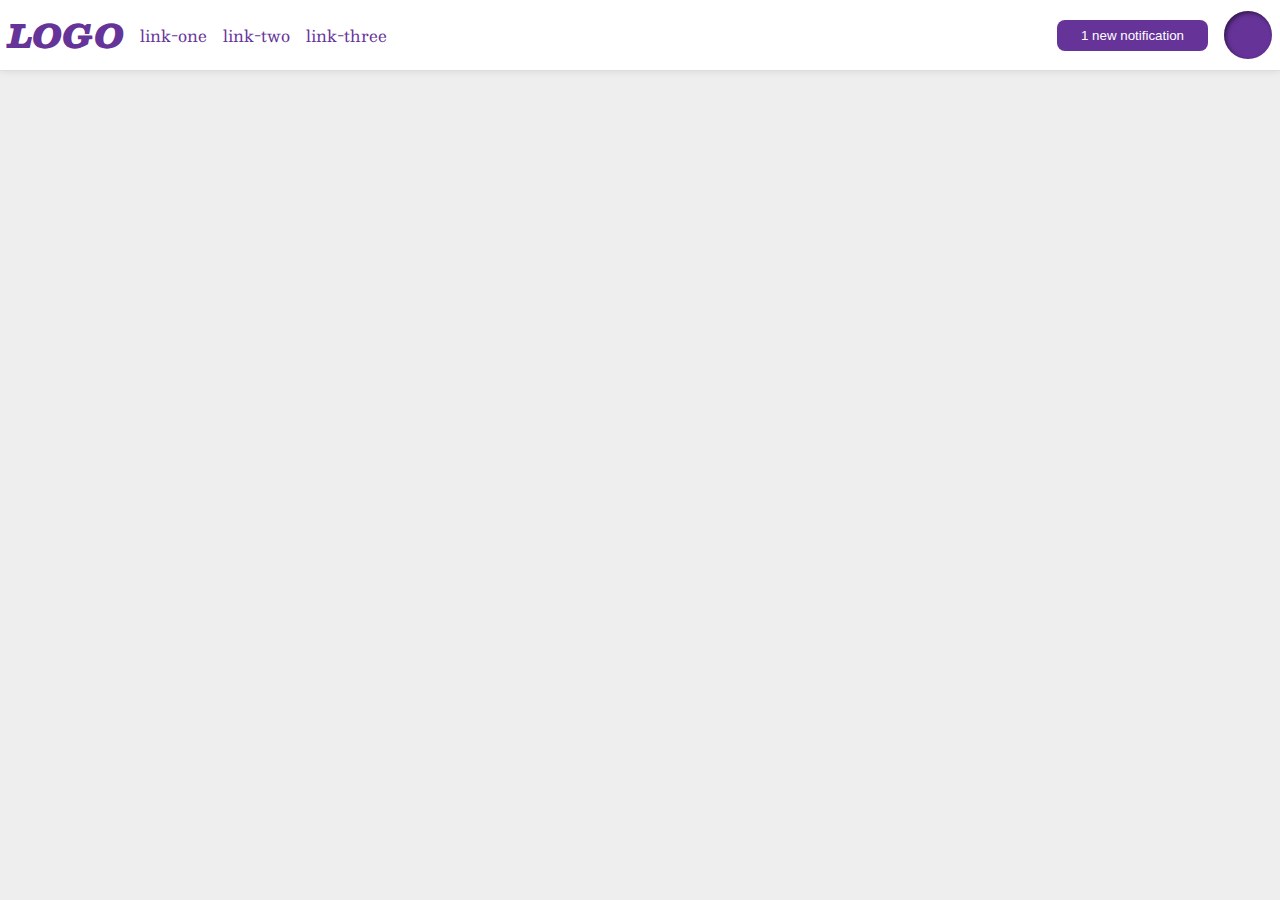
<file: foundations/flex/03-flex-header-2/index.html>
<!DOCTYPE html>
<html lang="en">
  <head>
    <meta charset="UTF-8" />
    <meta http-equiv="X-UA-Compatible" content="IE=edge" />
    <meta name="viewport" content="width=device-width, initial-scale=1.0" />
    <title>Flex Header 2</title>
    <link rel="stylesheet" href="style.css" />
  </head>
  <body>
    <div class="header">
      <div class="left">
        <div class="logo">LOGO</div>
        <ul class="links left">
          <li><a href="https://google.com">link-one</a></li>
          <li><a href="https://google.com">link-two</a></li>
          <li><a href="https://google.com">link-three</a></li>
        </ul>
      </div>
      <div class="right">
        <button class="notifications">1 new notification</button>
        <div class="profile-image"></div>
      </div>
    </div>
  </body>
</html>
</file>
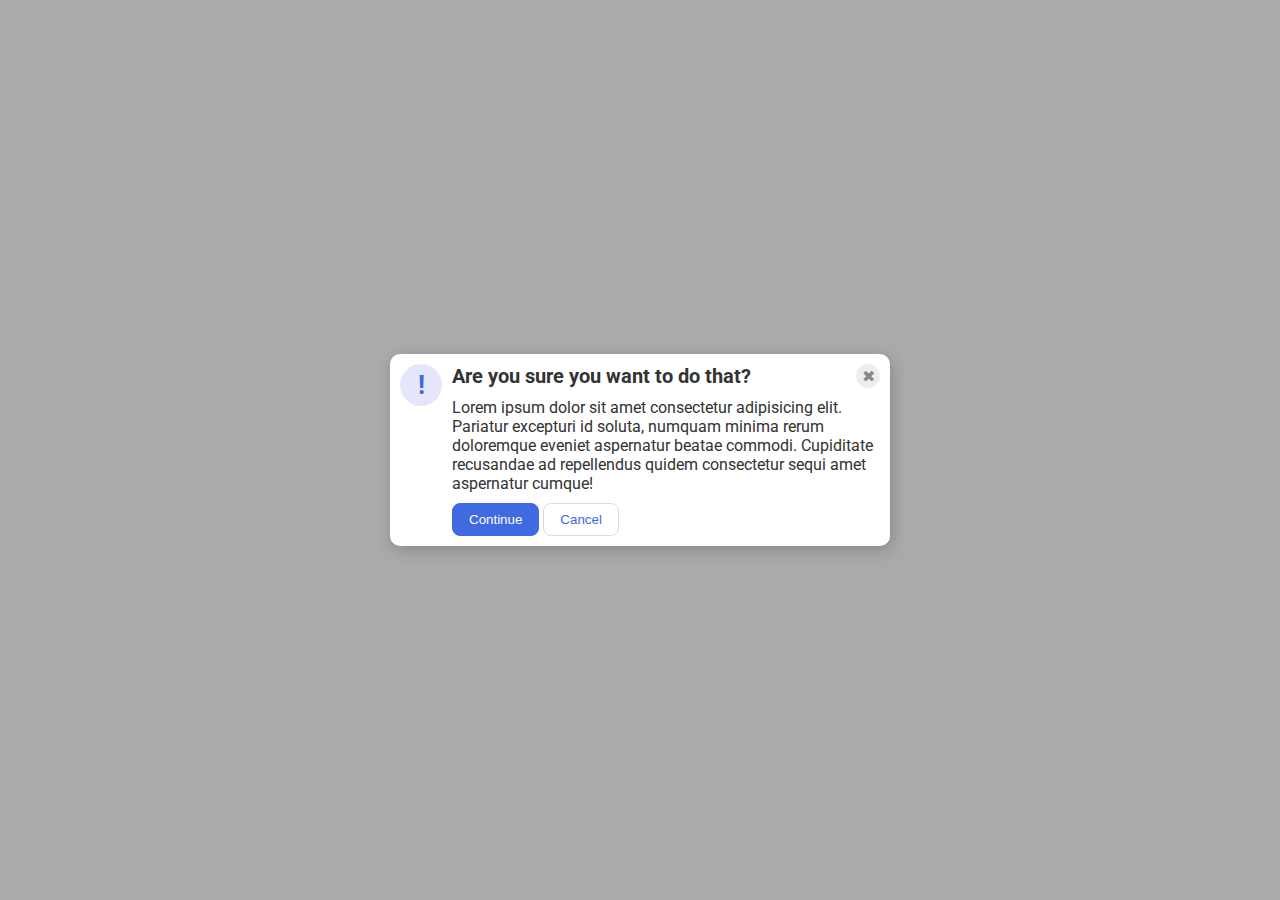
<file: foundations/flex/05-flex-modal/index.html>
<!DOCTYPE html>
<html lang="en">
  <head>
    <meta charset="UTF-8" />
    <meta http-equiv="X-UA-Compatible" content="IE=edge" />
    <meta name="viewport" content="width=device-width, initial-scale=1.0" />
    <link rel="stylesheet" href="style.css" />
    <title>Modal</title>
  </head>
  <body>
    <div class="modal">
      <div class="icon">!</div>
      <div class="container">
        <div class="header">
          Are you sure you want to do that?
          <button class="close-button">✖</button>
        </div>
        <div class="text">
          Lorem ipsum dolor sit amet consectetur adipisicing elit. Pariatur
          excepturi id soluta, numquam minima rerum doloremque eveniet
          aspernatur beatae commodi. Cupiditate recusandae ad repellendus quidem
          consectetur sequi amet aspernatur cumque!
        </div>
        <button class="continue">Continue</button>
        <button class="cancel">Cancel</button>
      </div>
    </div>
  </body>
</html>
</file>
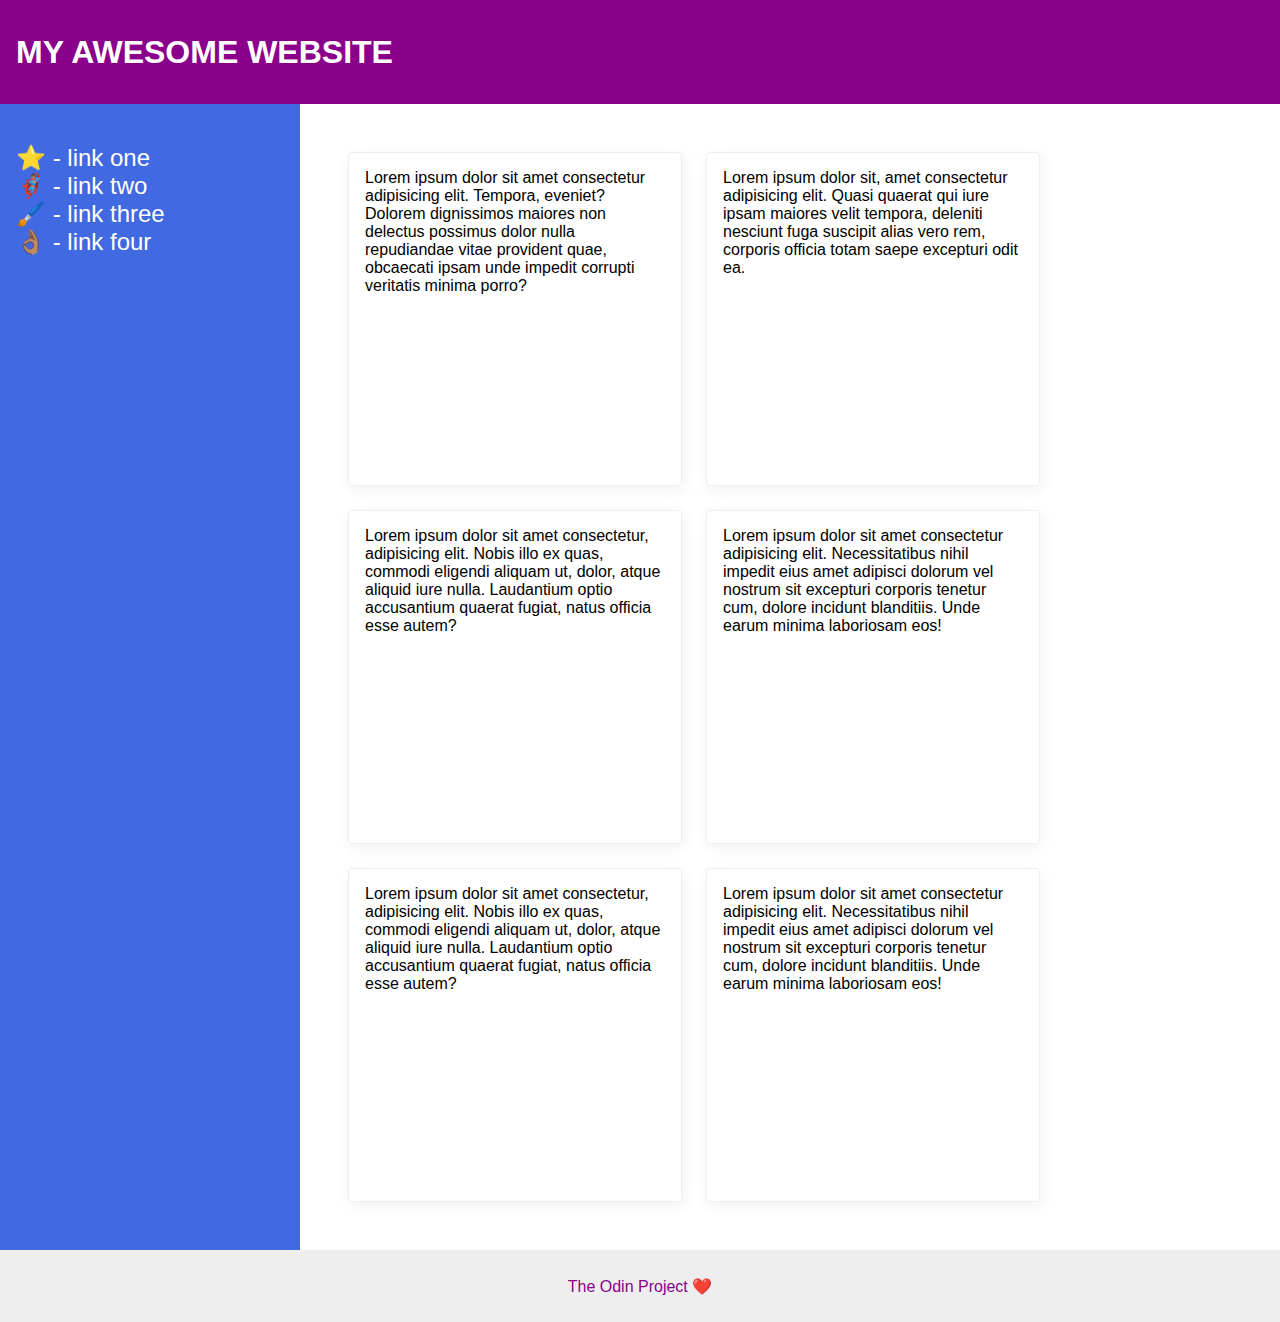
<file: foundations/flex/07-flex-layout-2/index.html>
<!DOCTYPE html>
<html lang="en">
  <head>
    <meta charset="UTF-8" />
    <meta http-equiv="X-UA-Compatible" content="IE=edge" />
    <meta name="viewport" content="width=device-width, initial-scale=1.0" />
    <title>The Holy Grail</title>
    <link rel="stylesheet" href="style.css" />
  </head>
  <body>
    <div class="header">MY AWESOME WEBSITE</div>
    <div class="container">
      <div class="sidebar">
        <ul>
          <li><a href="#">⭐ - link one</a></li>
          <li><a href="#">🦸🏽‍♂️ - link two</a></li>
          <li><a href="#">🖌️ - link three</a></li>
          <li><a href="#">👌🏽 - link four</a></li>
        </ul>
      </div>
      <div class="cards">
        <div class="card">
          Lorem ipsum dolor sit amet consectetur adipisicing elit. Tempora,
          eveniet? Dolorem dignissimos maiores non delectus possimus dolor nulla
          repudiandae vitae provident quae, obcaecati ipsam unde impedit
          corrupti veritatis minima porro?
        </div>
        <div class="card">
          Lorem ipsum dolor sit, amet consectetur adipisicing elit. Quasi
          quaerat qui iure ipsam maiores velit tempora, deleniti nesciunt fuga
          suscipit alias vero rem, corporis officia totam saepe excepturi odit
          ea.
        </div>
        <div class="card">
          Lorem ipsum dolor sit amet consectetur, adipisicing elit. Nobis illo
          ex quas, commodi eligendi aliquam ut, dolor, atque aliquid iure nulla.
          Laudantium optio accusantium quaerat fugiat, natus officia esse autem?
        </div>
        <div class="card">
          Lorem ipsum dolor sit amet consectetur adipisicing elit.
          Necessitatibus nihil impedit eius amet adipisci dolorum vel nostrum
          sit excepturi corporis tenetur cum, dolore incidunt blanditiis. Unde
          earum minima laboriosam eos!
        </div>
        <div class="card">
          Lorem ipsum dolor sit amet consectetur, adipisicing elit. Nobis illo
          ex quas, commodi eligendi aliquam ut, dolor, atque aliquid iure nulla.
          Laudantium optio accusantium quaerat fugiat, natus officia esse autem?
        </div>
        <div class="card">
          Lorem ipsum dolor sit amet consectetur adipisicing elit.
          Necessitatibus nihil impedit eius amet adipisci dolorum vel nostrum
          sit excepturi corporis tenetur cum, dolore incidunt blanditiis. Unde
          earum minima laboriosam eos!
        </div>
      </div>
    </div>
    <div class="footer">The Odin Project ❤️</div>
  </body>
</html>
</file>
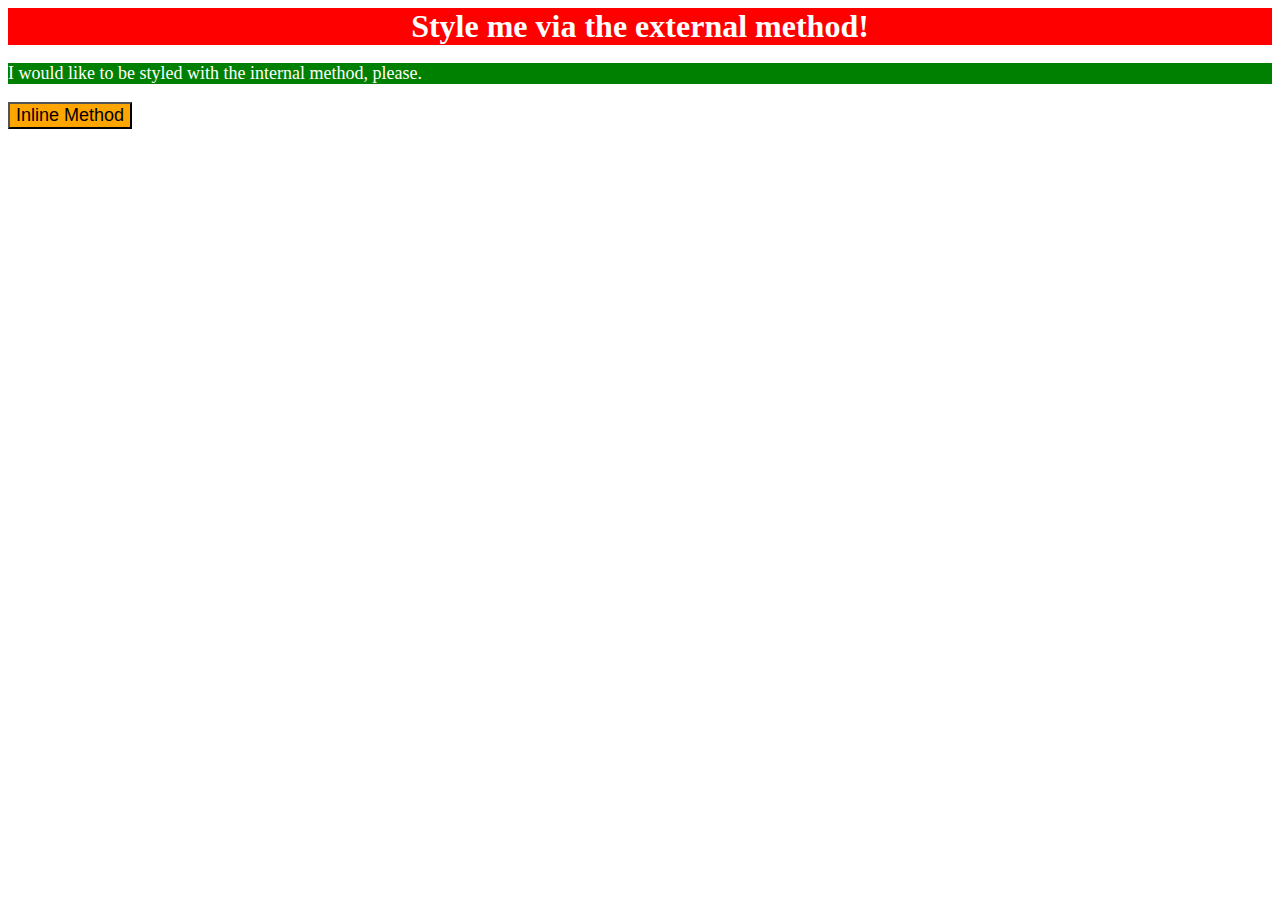
<file: foundations/intro-to-css/01-css-methods/index.html>
<!DOCTYPE html>
<html lang="en">
  <head>
    <meta charset="UTF-8" />
    <meta http-equiv="X-UA-Compatible" content="IE=edge" />
    <meta name="viewport" content="width=device-width, initial-scale=1.0" />
    <title>Methods for Adding CSS</title>
    <link rel="stylesheet" href="./styles.css" />
    <style>
      p {
        background-color: green;
        color: white;
        font-size: 18px;
      }
    </style>
  </head>
  <body>
    <div>Style me via the external method!</div>
    <p>I would like to be styled with the internal method, please.</p>
    <button style="background-color: orange; font-size: 18px">
      Inline Method
    </button>
  </body>
</html>
</file>
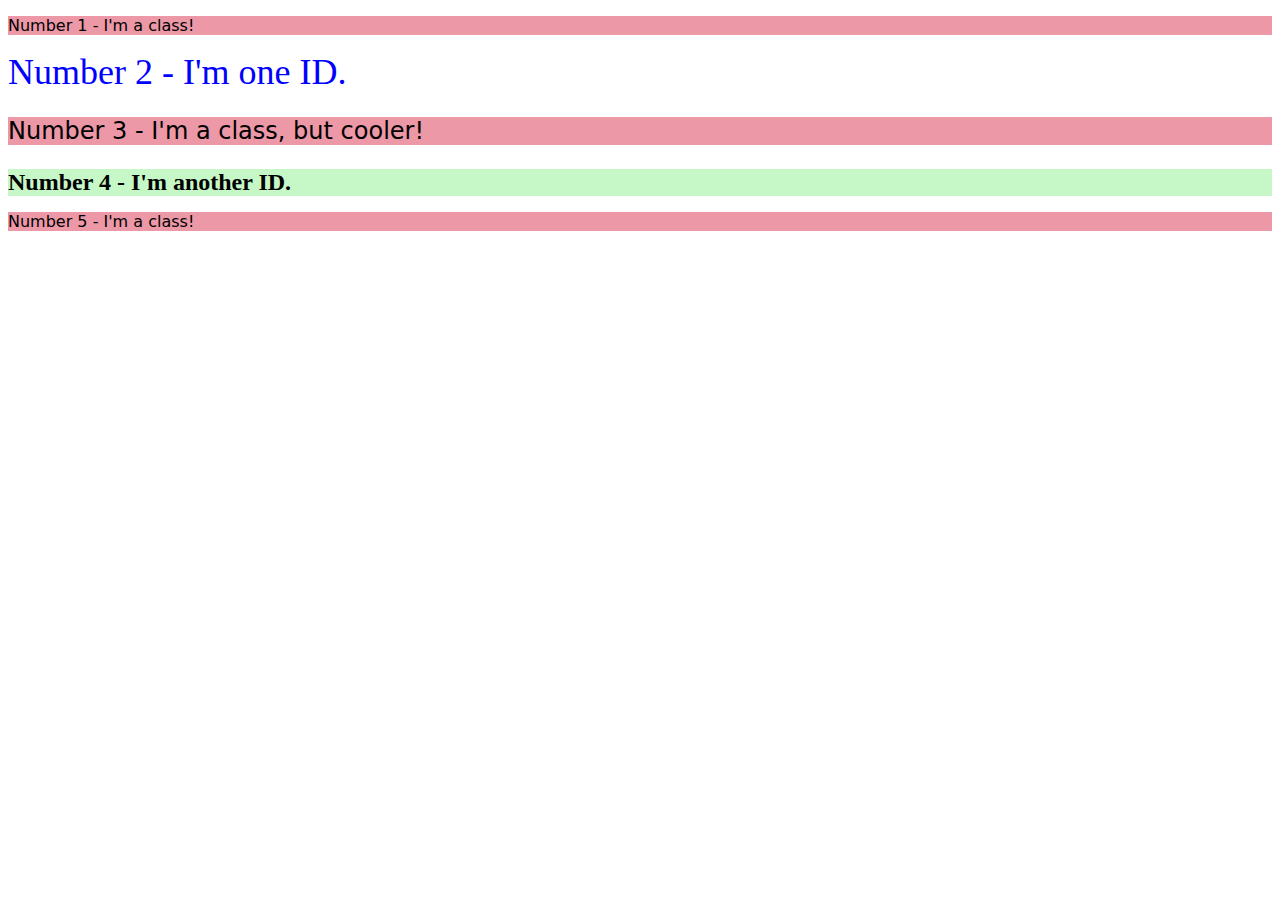
<file: foundations/intro-to-css/02-class-id-selectors/index.html>
<!DOCTYPE html>
<html lang="en">
  <head>
    <meta charset="UTF-8" />
    <meta http-equiv="X-UA-Compatible" content="IE=edge" />
    <meta name="viewport" content="width=device-width, initial-scale=1.0" />
    <title>Class and ID Selectors</title>
    <link rel="stylesheet" href="style.css" />
  </head>
  <body>
    <p class="odd">Number 1 - I'm a class!</p>
    <div id="second">Number 2 - I'm one ID.</div>
    <p class="odd" id="third">Number 3 - I'm a class, but cooler!</p>
    <div id="fourth">Number 4 - I'm another ID.</div>
    <p class="odd">Number 5 - I'm a class!</p>
  </body>
</html>
</file>
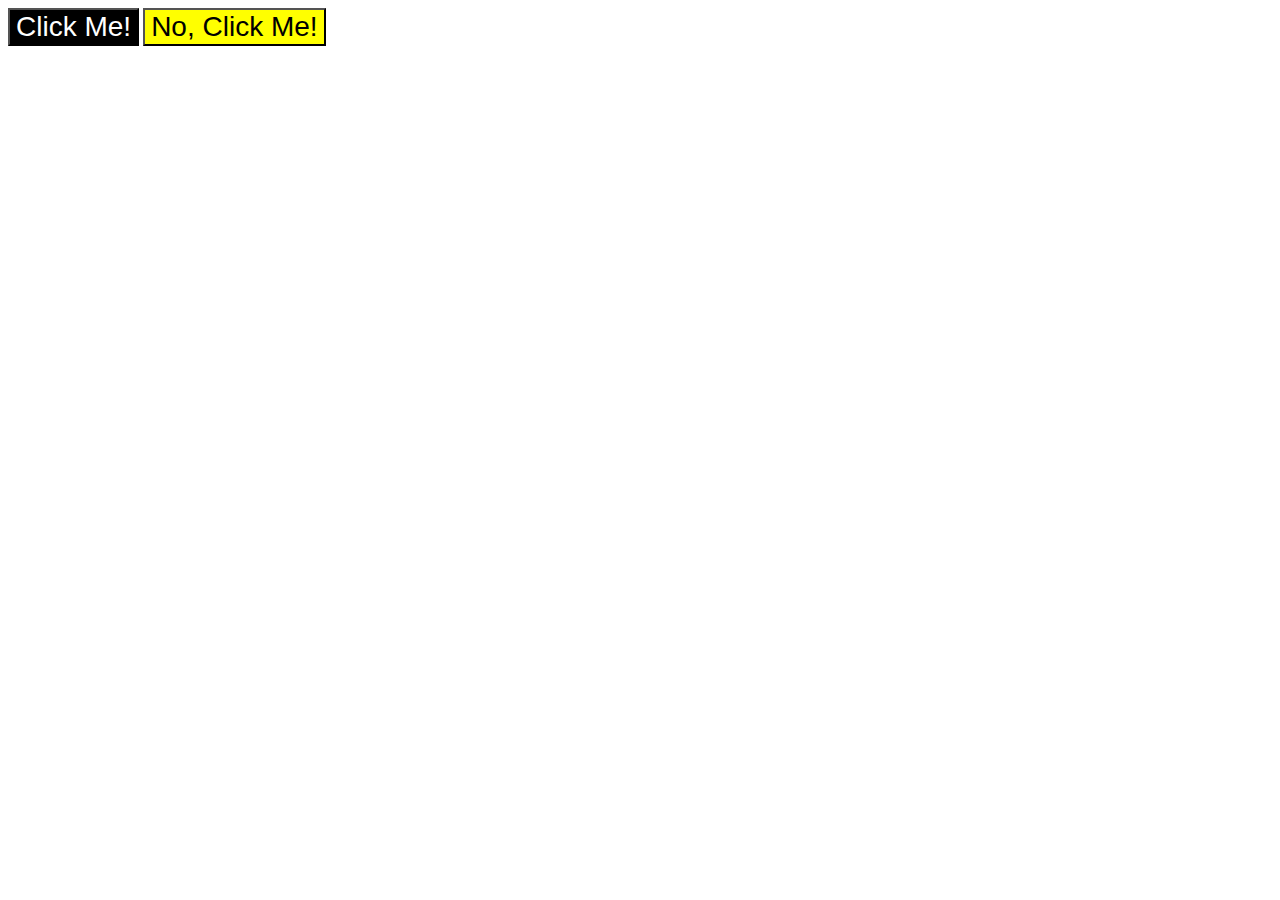
<file: foundations/intro-to-css/03-grouping-selectors/index.html>
<!DOCTYPE html>
<html lang="en">
  <head>
    <meta charset="UTF-8" />
    <meta http-equiv="X-UA-Compatible" content="IE=edge" />
    <meta name="viewport" content="width=device-width, initial-scale=1.0" />
    <title>Grouping Selectors</title>
    <link rel="stylesheet" href="style.css" />
  </head>
  <body>
    <button class="first">Click Me!</button>
    <button class="second">No, Click Me!</button>
  </body>
</html>
</file>
<file: foundations/flex/03-flex-header-2/style.css>
/* this is some magical font-importing.  
you'll learn about it later. */
@import url("https://fonts.googleapis.com/css2?family=Besley:ital,wght@0,400;1,900&display=swap");

body {
  margin: 0;
  background: #eee;
  font-family: Besley, serif;
}

.header {
  background: white;
  border-bottom: 1px solid #ddd;
  box-shadow: 0 0 8px rgba(0, 0, 0, 0.1);
}

.profile-image {
  background: rebeccapurple;
  box-shadow: inset 2px 2px 4px rgba(0, 0, 0, 0.5);
  border-radius: 50%;
  width: 48px;
  height: 48px;
}

.logo {
  color: rebeccapurple;
  font-size: 32px;
  font-weight: 900;
  font-style: italic;
}

button {
  border: none;
  border-radius: 8px;
  background: rebeccapurple;
  color: white;
  padding: 8px 24px;
}

a {
  /* this removes the line under our links */
  text-decoration: none;
  color: rebeccapurple;
}

ul {
  list-style-type: none;
}

.header {
  display: flex;
  padding: 8px;
  align-items: center;
  justify-content: space-between;
}

.left,
.right {
  display: flex;
  gap: 16px;
  margin: 0;
  padding: 0;
  align-items: center;
}
</file>
<file: foundations/flex/05-flex-modal/style.css>
@import url("https://fonts.googleapis.com/css2?family=Roboto:wght@400;700&display=swap");

html,
body {
  height: 100%;
}

body {
  font-family: Roboto, sans-serif;
  margin: 0;
  background: #aaa;
  color: #333;
  /* I'll give you this one for free lol */
  display: flex;
  align-items: center;
  justify-content: center;
}

.modal {
  background: white;
  width: 480px;
  border-radius: 10px;
  box-shadow: 2px 4px 16px rgba(0, 0, 0, 0.2);
}

.icon {
  color: royalblue;
  font-size: 26px;
  font-weight: 700;
  background: lavender;
  width: 42px;
  height: 42px;
  border-radius: 50%;
  display: flex;
  align-items: center;
  justify-content: center;
}

.close-button {
  background: #eee;
  border-radius: 50%;
  color: #888;
  font-weight: 400;
  font-size: 16px;
  height: 24px;
  width: 24px;
  display: flex;
  align-items: center;
  justify-content: center;
  border: 1px solid #eee;
  padding: 0;
}

button {
  cursor: pointer;
  padding: 8px 16px;
  border-radius: 8px;
}

button.continue {
  background: royalblue;
  border: 1px solid royalblue;
  color: white;
}

button.cancel {
  background: white;
  border: 1px solid #ddd;
  color: royalblue;
}

.modal {
  display: flex;
  padding: 10px;
}

.icon {
  flex: 1 0 auto;
  margin-right: 10px;
}

.header {
  display: flex;
  justify-content: space-between;
  font-size: 20px;
  font-weight: bold;
  margin-bottom: 10px;
}

.text {
  margin-bottom: 10px;
}
</file>
<file: foundations/flex/07-flex-layout-2/style.css>
body {
  font-family: -apple-system, BlinkMacSystemFont, "Segoe UI", Roboto, Oxygen,
    Ubuntu, Cantarell, "Open Sans", "Helvetica Neue", sans-serif;
  margin: 0;
  min-height: 100vh;
}

.header {
  height: 72px;
  background: darkmagenta;
  color: white;
}

.footer {
  height: 72px;
  background: #eee;
  color: darkmagenta;
}

.sidebar {
  width: 300px;
  background: royalblue;
  box-sizing: border-box;
}

.card {
  border: 1px solid #eee;
  box-shadow: 2px 4px 16px rgba(0, 0, 0, 0.06);
  border-radius: 4px;
}

/*
changes are from here on down
*/

body {
  display: flex;
  flex-direction: column;
}

.container {
  flex: 1 0 auto;
  display: flex;
}

.footer {
  text-align: center;
}

.header,
.footer {
  align-content: center;
}

.header {
  font-size: 32px;
  font-weight: 900;
  padding: 16px;
}

.sidebar {
  flex: 1 0 auto;
}

.sidebar a {
  text-decoration: none;
  color: white;
}

.sidebar ul {
  list-style: none;
  padding: 16px;
  font-size: 24px;
}

.cards {
  display: flex;
  flex-wrap: wrap;
  gap: 24px;
  padding: 48px;
}

.card {
  width: 300px;
  height: 300px;
  padding: 16px;
}
</file>
<file: foundations/intro-to-css/01-css-methods/styles.css>
div {
  background-color: red;
  color: white;
  font-size: 32px;
  font-weight: bold;
  text-align: center;
}
</file>
<file: foundations/intro-to-css/02-class-id-selectors/style.css>
.odd {
  background-color: hsl(349, 69%, 76%);
  font-family: Verdana, DejaVu Sans, sans-serif;
}
#second {
  color: #0000ff;
  font-size: 36px;
}
#third {
  font-size: 24px;
}
#fourth {
  background-color: hsla(120, 75%, 70%, 0.422);
  font-size: 24px;
  font-weight: 700;
}
</file>
<file: foundations/intro-to-css/03-grouping-selectors/style.css>
.first {
  background-color: #000000;
  color: #ffffff;
}
.second {
  background-color: hsl(60, 100%, 50%);
}
.first,
.second {
  font-size: 28px;
  font-family: Helvetica, "Times New Roman", sans-serif;
}
</file>
